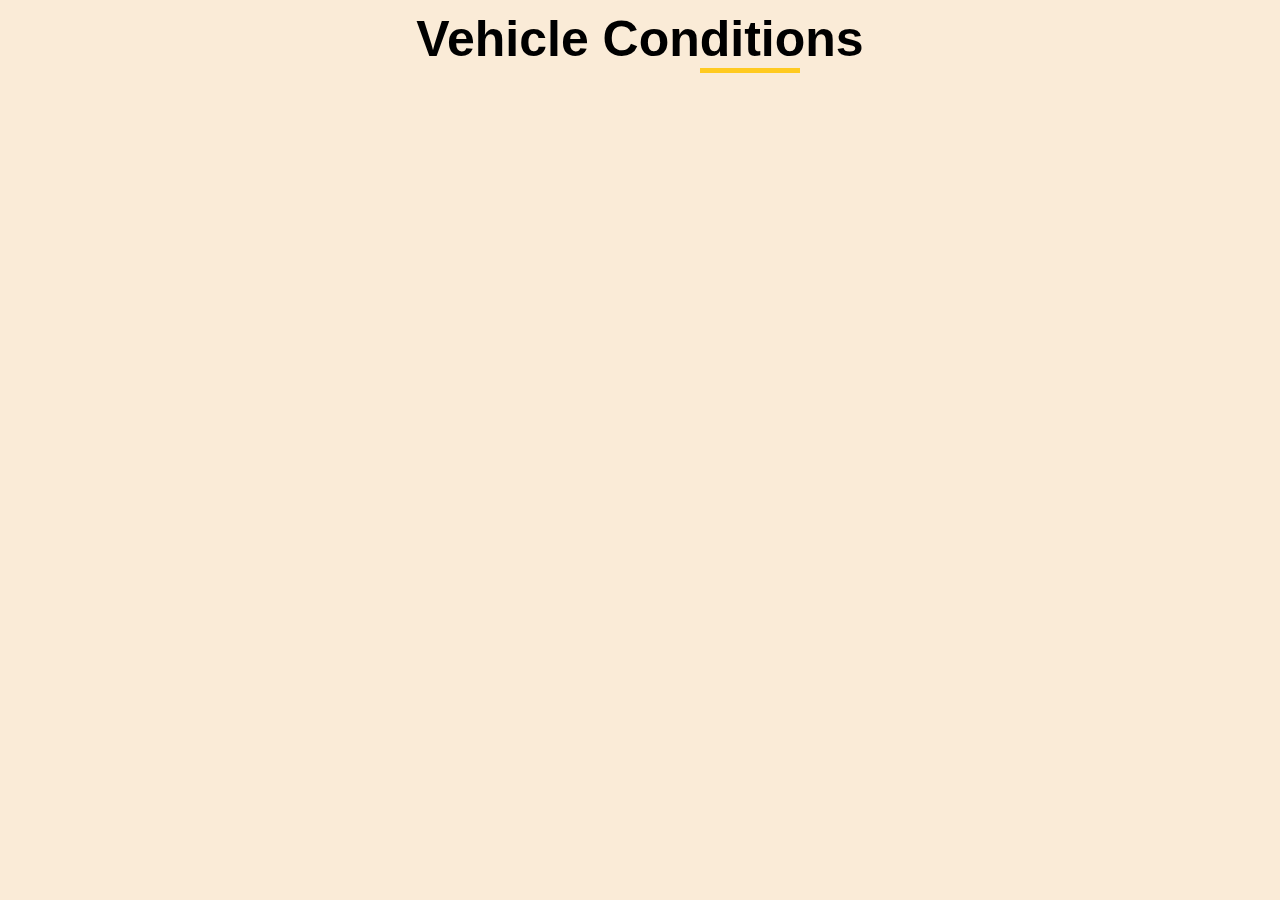
<file: captainterms.html>
<!DOCTYPE html>
<html lang="en">
<head>
    <meta charset="UTF-8">
    <meta name="viewport" content="width=device-width, initial-scale=1.0">
    <title>Captain Terms</title>
    <style>
        *{
            margin: 0;
            padding: 0;
        }
        body{
            background-color: antiquewhite;
        }
        .condition{
            text-align: center;
            margin-top: 10px;
            font-size: 50px;
            font-family: 'Trebuchet MS', 'Lucida Sans Unicode', 'Lucida Grande', 'Lucida Sans', Arial, sans-serif;
        }
    </style>
</head>
<body>
    <h1 class="condition">Vehicle Conditions</h1>
    <hr style="height: 5px; width: 100px; background-color: rgb(255, 202, 32); border: none; margin-left: 700px;">
</body>
</html>
</file>
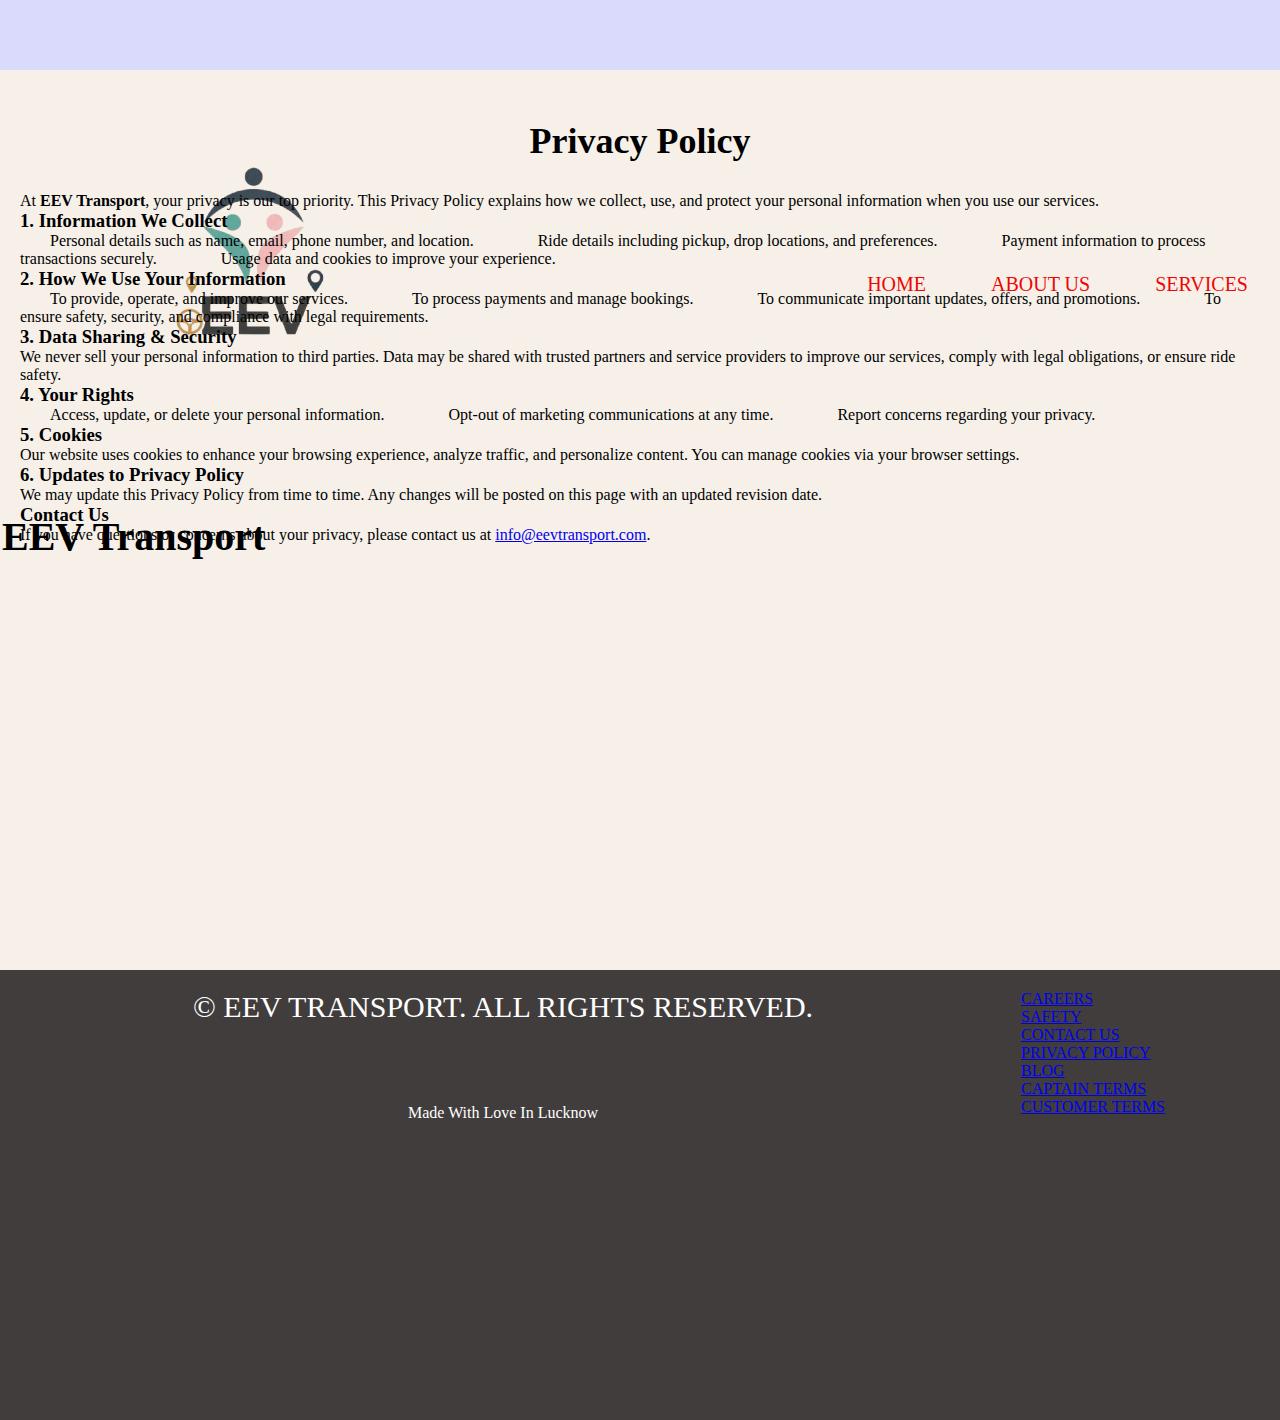
<file: Privacy Policy.html>
<!DOCTYPE html>
<html lang="en">
<head>
  <meta charset="UTF-8">
  <meta name="viewport" content="width=device-width, initial-scale=1.0">
  <title>Privacy Policy - EEV Transport</title>
  <link rel="stylesheet" href="style.css">
</head>
<body>
  <!-- HEADER -->
  <header class="header">
    <div class="logo">
      <img src="EEVbg.png" alt="EEV Logo" class="logo-img">
      <h1>EEV Transport</h1>
    </div>
    <nav>
      <ul class="nav-links">
        <li><a href="index.html">HOME</a></li>
        <li><a href="About Us.html">ABOUT US</a></li>
        <li><a href="Services.html">SERVICES</a></li>
      </ul>
      <div class="hamburger">
        <i class="fas fa-bars"></i>
      </div>
    </nav>
  </header>

  <!-- MAIN CONTENT -->
  <main class="main" style="padding: 50px 20px;">
    <h2 style="text-align:center; font-size:36px; margin-bottom:30px;">Privacy Policy</h2>

    <section class="privacy-section">
      <p>At <strong>EEV Transport</strong>, your privacy is our top priority. This Privacy Policy explains how we collect, use, and protect your personal information when you use our services.</p>

      <h3>1. Information We Collect</h3>
      <ul>
        <li>Personal details such as name, email, phone number, and location.</li>
        <li>Ride details including pickup, drop locations, and preferences.</li>
        <li>Payment information to process transactions securely.</li>
        <li>Usage data and cookies to improve your experience.</li>
      </ul>

      <h3>2. How We Use Your Information</h3>
      <ul>
        <li>To provide, operate, and improve our services.</li>
        <li>To process payments and manage bookings.</li>
        <li>To communicate important updates, offers, and promotions.</li>
        <li>To ensure safety, security, and compliance with legal requirements.</li>
      </ul>

      <h3>3. Data Sharing & Security</h3>
      <p>We never sell your personal information to third parties. Data may be shared with trusted partners and service providers to improve our services, comply with legal obligations, or ensure ride safety.</p>

      <h3>4. Your Rights</h3>
      <ul>
        <li>Access, update, or delete your personal information.</li>
        <li>Opt-out of marketing communications at any time.</li>
        <li>Report concerns regarding your privacy.</li>
      </ul>

      <h3>5. Cookies</h3>
      <p>Our website uses cookies to enhance your browsing experience, analyze traffic, and personalize content. You can manage cookies via your browser settings.</p>

      <h3>6. Updates to Privacy Policy</h3>
      <p>We may update this Privacy Policy from time to time. Any changes will be posted on this page with an updated revision date.</p>

      <h3>Contact Us</h3>
      <p>If you have questions or concerns about your privacy, please contact us at <a href="mailto:info@eevtransport.com">info@eevtransport.com</a>.</p>
    </section>
  </main>

  <!-- FOOTER -->
  <footer class="foot">
    <ul class="ful">
      <li><a href="Careers.html">CAREERS</a></li>
      <li><a href="safetypage.html">SAFETY</a></li>
      <li><a href="Contact Us.html">CONTACT US</a></li>
      <li><a href="Privacy Policy.html">PRIVACY POLICY</a></li>
      <li><a href="Blog.html">BLOG</a></li>
      <li><a href="captainterms.html">CAPTAIN TERMS</a></li>
      <li><a href="Customer Terms.html">CUSTOMER TERMS</a></li>
    </ul>
    <div class="copy">&copy; EEV TRANSPORT. ALL RIGHTS RESERVED.</div>
    <div class="made"><i class="fas fa-heart"></i> Made With Love In Lucknow</div>
  </footer>

  <!-- HAMBURGER MENU SCRIPT -->
  <script>
    const hamburger = document.querySelector('.hamburger');
    const navLinks = document.querySelector('.nav-links');

    hamburger.addEventListener('click', () => {
      navLinks.classList.toggle('active');
    });
  </script>
</body>
</html>
</file>
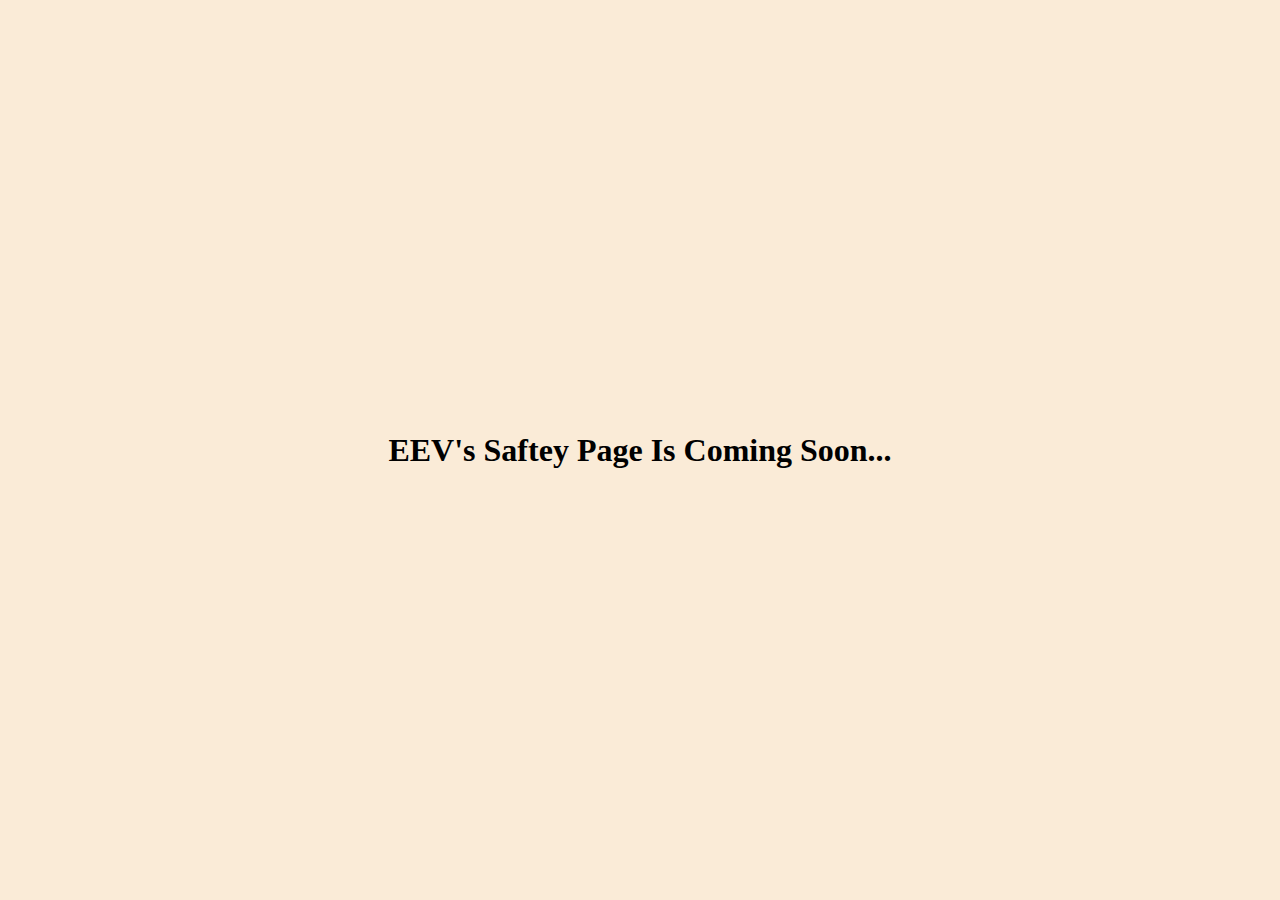
<file: safetypage.html>
<!DOCTYPE html>
<html lang="en">
<head>
    <meta charset="UTF-8">
    <meta name="viewport" content="width=device-width, initial-scale=1.0">
    <title>Safety Page</title>
    <style>
        body{
            background-color: antiquewhite;
            display: flex;
            justify-content:center;
            align-items: center;
            height: 100vh;
            margin: 0;
            
        }
    </style>
</head>
<body>
    <h1>
        EEV's Saftey Page Is Coming Soon...
    </h1>
</body>
</html>
</file>
<file: style.css>
* {
    padding: 0;
    margin: 0;
    box-sizing: border-box;
}

:root {
    --color: #0fff;
    --hover: black;
    --foot: white;
}

.header {
    background-color: rgb(218, 218, 253);
    padding: 8px 2px;
    font-size: 20px;
    max-height: 70px;
    align-items: center;
    display: flex;
    flex-direction: row;
    justify-content: space-between;
    flex-wrap: wrap;
}

li {
    display: inline;
    padding: 0px 30px;
    list-style: none;
}

header nav ul li a {
    text-decoration: none;
    color: rgb(240, 5, 5);
}

header nav ul li a:hover {
    color: var(--hover);
    transition: 0.8s ease-in-out;
}

header nav {
    float: right;
}

.foot {
    background-color: rgb(65, 61, 61);
    height: 50vh;
    width: 100%;
    color: white;
}

footer nav ul li a {
    color: var(--color);
    text-decoration: none;
    transition: 0.5s ease;
}

footer nav ul li a:hover {
    color: var(--foot);
}

.ful {
    display: grid;
    padding: 20px 5px;
    float: right;
    margin-right: 80px;
}

.copy {
    padding: 20px;
    text-align: center;
    font-size: 30px;
    margin-left: 0px;
}

.main {
    min-height: 100vh;
    background-color: rgb(246, 240, 233);
}

.search {
    display: grid;
    width: 100%;
    place-content: center;
    background-image: url('map.png');
    height: 70vh;
    background-size: cover;
    background-position: center;
}

.both {
    display: flex;
    flex-direction: column;
    width: 820px;
    text-align: center;
    max-width: 100%;
    padding: 10px;
}

.pickup,
.destination {
    position: relative;
    width: 700px;
    max-width: 90%;
    place-content: center;
    margin: 10px auto;
    background-color: white;
    min-height: 60px;
    padding: 10px;
    border: 1px solid black;
    border-radius: 10px;
}

.btn {
    width: 730px;
    max-width: 95%;
    min-height: 65px;
    border-radius: 10px;
    background-color: rgb(255, 202, 32);
    font-size: 35px;
    font-weight: 700;
    cursor: pointer;
    margin: 20px auto;
}

.ridetimeouter {
    min-height: 80vh;
    display: flex;
    flex-direction: row;
    flex-wrap: wrap;
    justify-content: center;
    align-items: center;
}

.ridetimeimage {
    width: 700px;
    max-width: 90%;
    margin: 10px;
    padding: 20px;
}

.ridetimeimage1,
.ridetimeimage2 {
    display: flex;
    flex-direction: row;
    flex-wrap: wrap;
    justify-content: center;
}

.ridetime {
    width: 700px;
    max-width: 90%;
    padding: 20px;
}

.ridetime ul li {
    font-size: 30px;
    padding: 0px;
}

.safetyouter {
    min-height: 70vh;
    width: 100%;
    display: flex;
    flex-direction: row;
    flex-wrap: wrap;
    justify-content: center;
    align-items: center;
    text-align: center;
}

.Safety {
    margin: 20px;
    width: 600px;
    max-width: 90%;
}

.safetyimages {
    padding: 10px;
    margin: 20px;
    max-width: 90%;
}

.made {
    padding: 60px 20px;
    align-items: center;
    text-align: center;
}

.visionouter {
    width: 100%;
    display: flex;
    flex-direction: column;
    align-items: center;
}

.visionfirst,
.visionsecond {
    display: flex;
    flex-direction: row;
    flex-wrap: wrap;
    justify-content: center;
    gap: 30px;
    margin: 20px 0;
}

.vision1,
.vision2,
.vision3,
.vision4 {
    width: 500px;
    height: 300px;
    border: 2px solid black;
    border-radius: 20px;
    background-color: rgb(255, 202, 32);
    max-width: 90%;
}

.social {
    height: 20vh;
    width: 100%;
    display: flex;
    flex-direction: row;
    place-content: center;
    align-items: center;
    flex-wrap: wrap;
}

/* 📱 RESPONSIVE MEDIA QUERIES */

@media (max-width: 1024px) {
    .ridetime ul li {
        font-size: 28px;
    }
}

@media (max-width: 768px) {
    header nav ul li {
        display: block;
        padding: 10px 0;
        text-align: center;
    }

    .header {
        flex-direction: column;
        text-align: center;
    }

    .btn {
        font-size: 28px;
    }

    .copy {
        font-size: 22px;
    }

    .ridetimeouter, .safetyouter {
        flex-direction: column;
    }
}

@media (max-width: 480px) {
    .btn {
        font-size: 22px;
    }

    .ridetime ul li {
        font-size: 22px;
    }

    .copy {
        font-size: 18px;
    }

    .foot {
        height: auto;
        padding-bottom: 20px;
    }
}
</file>
